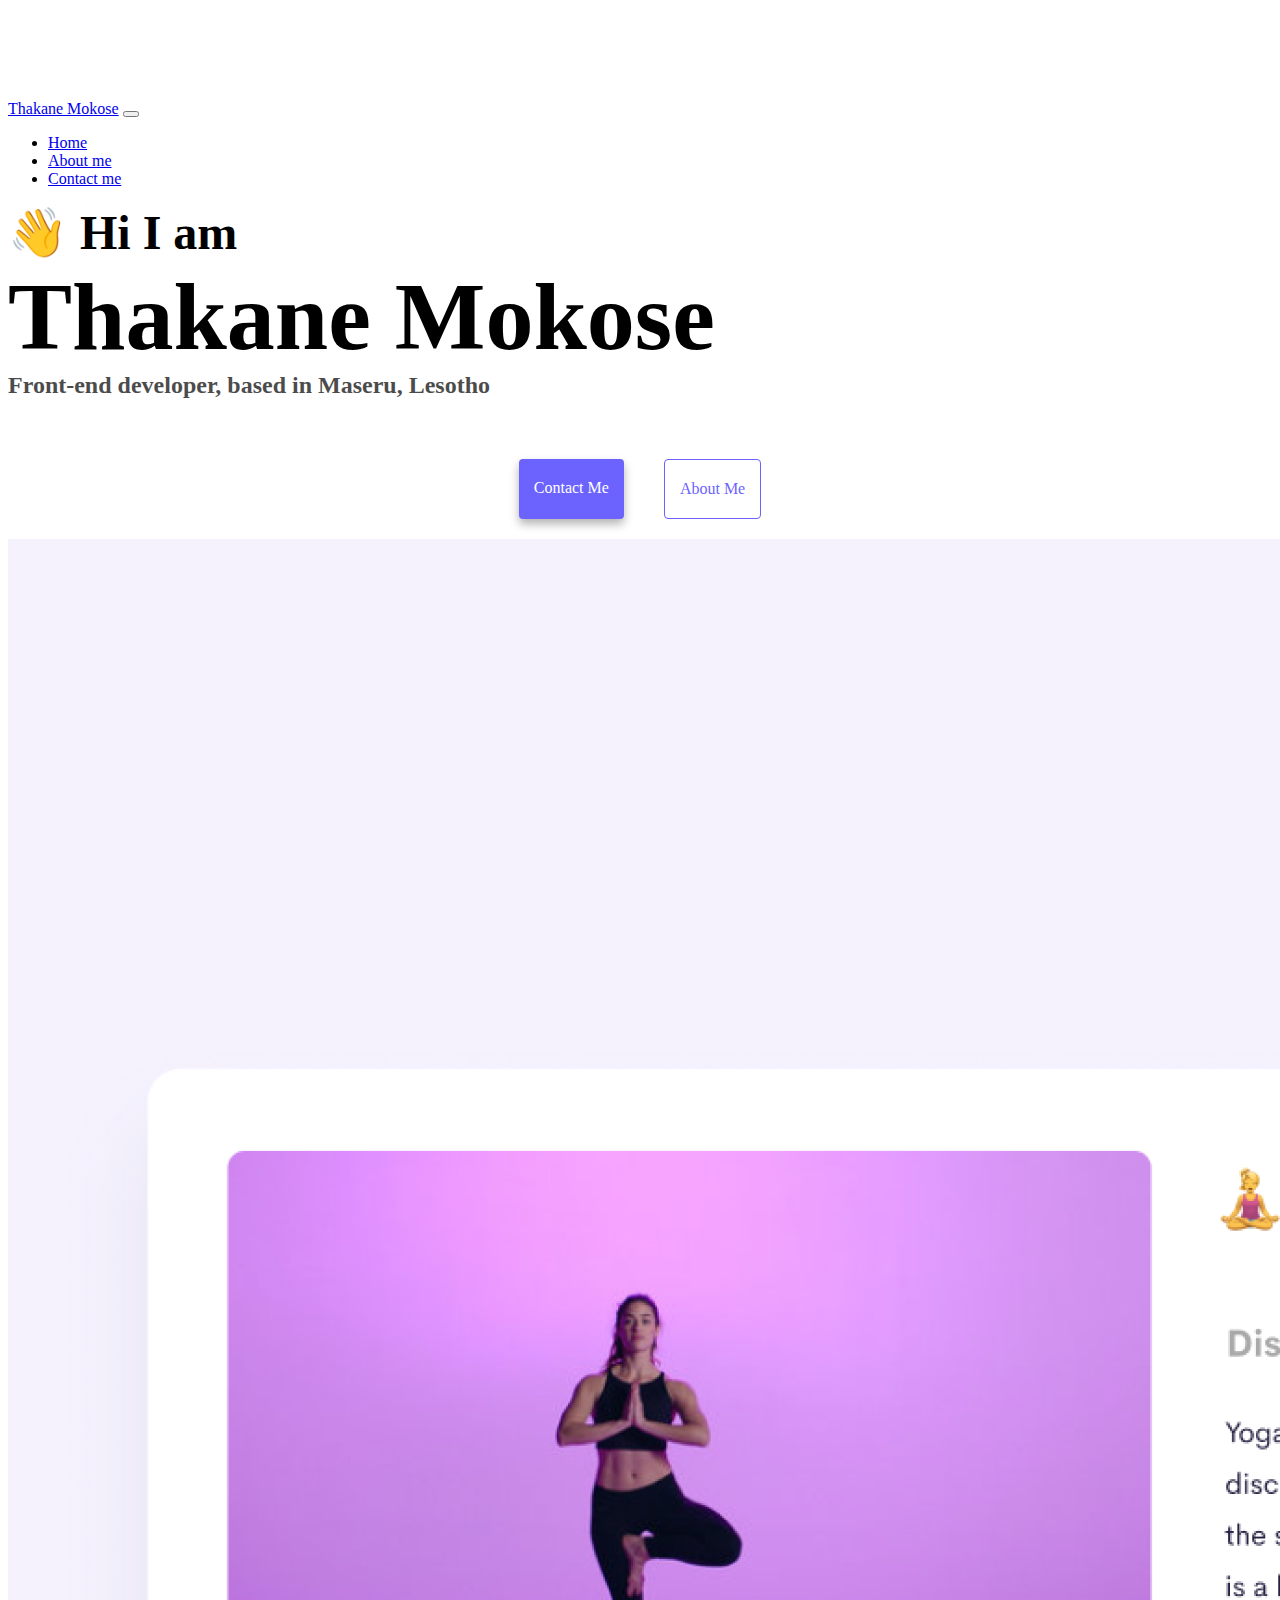
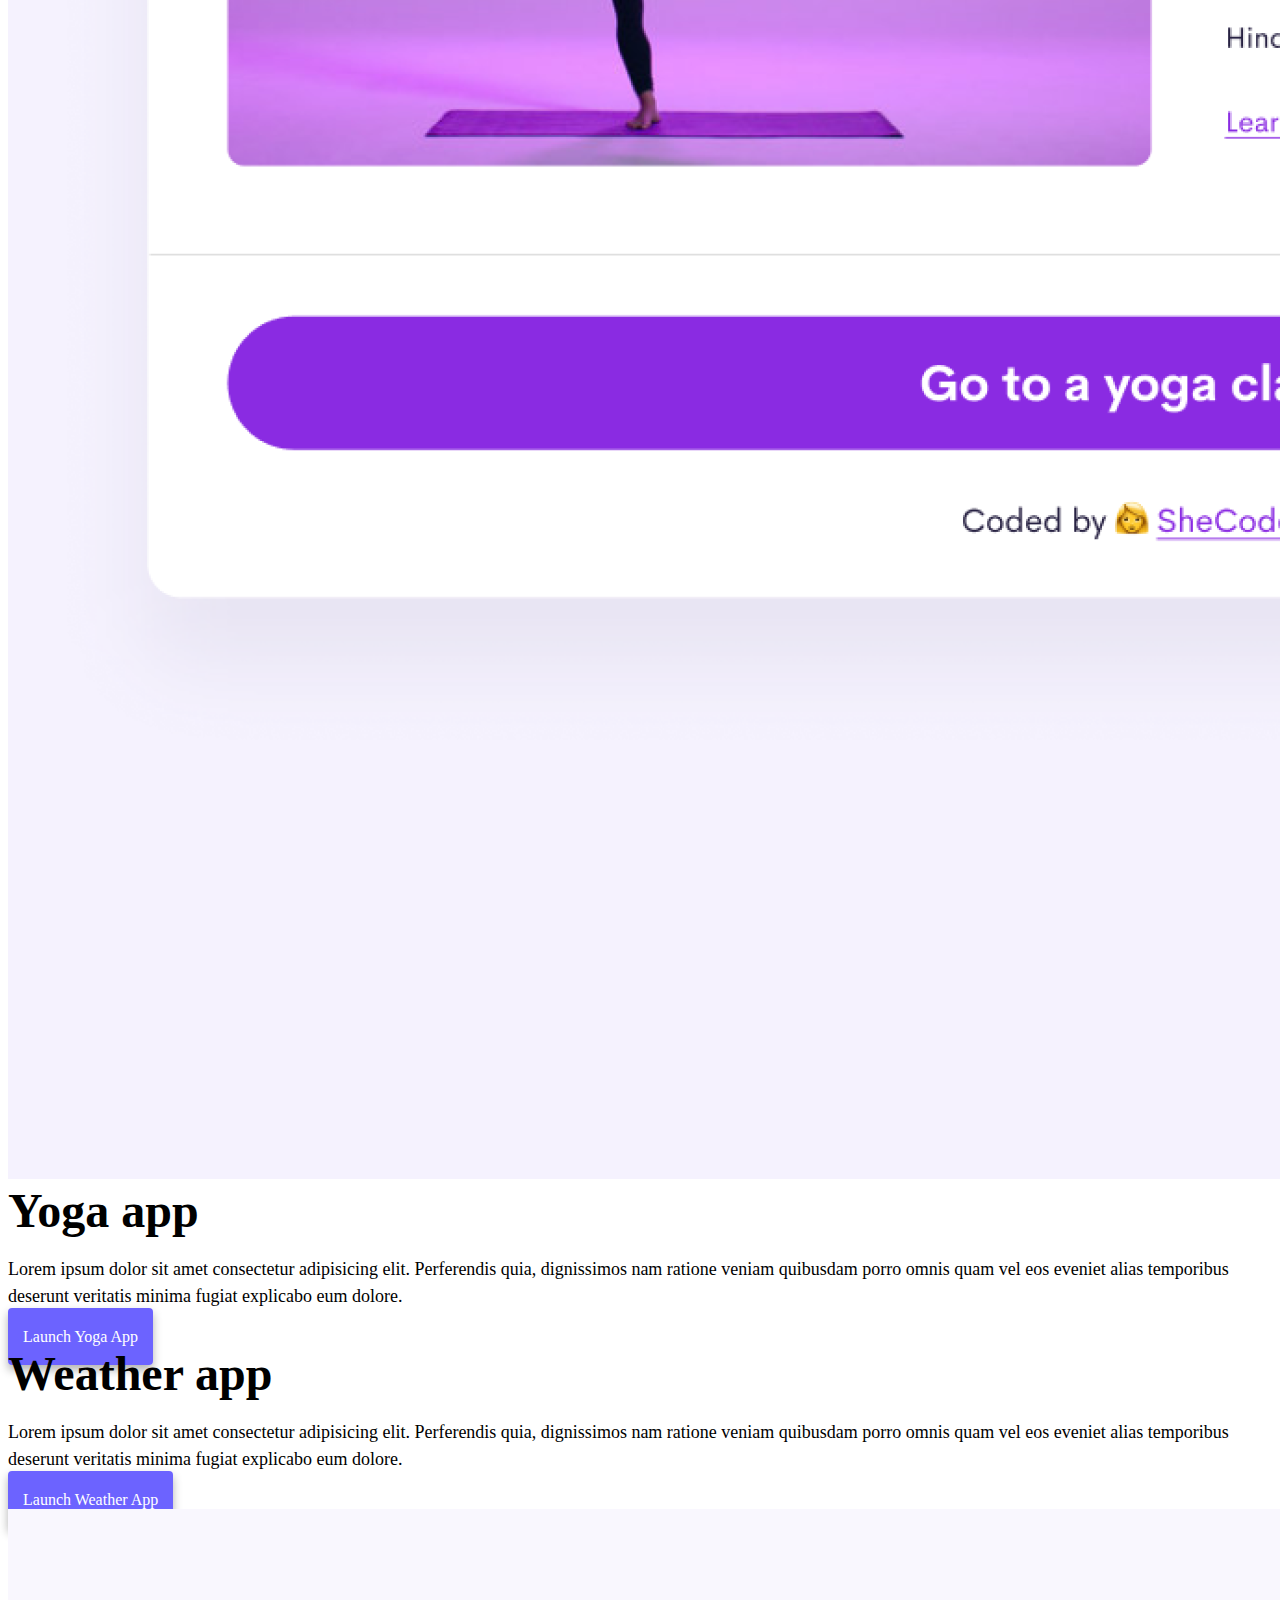
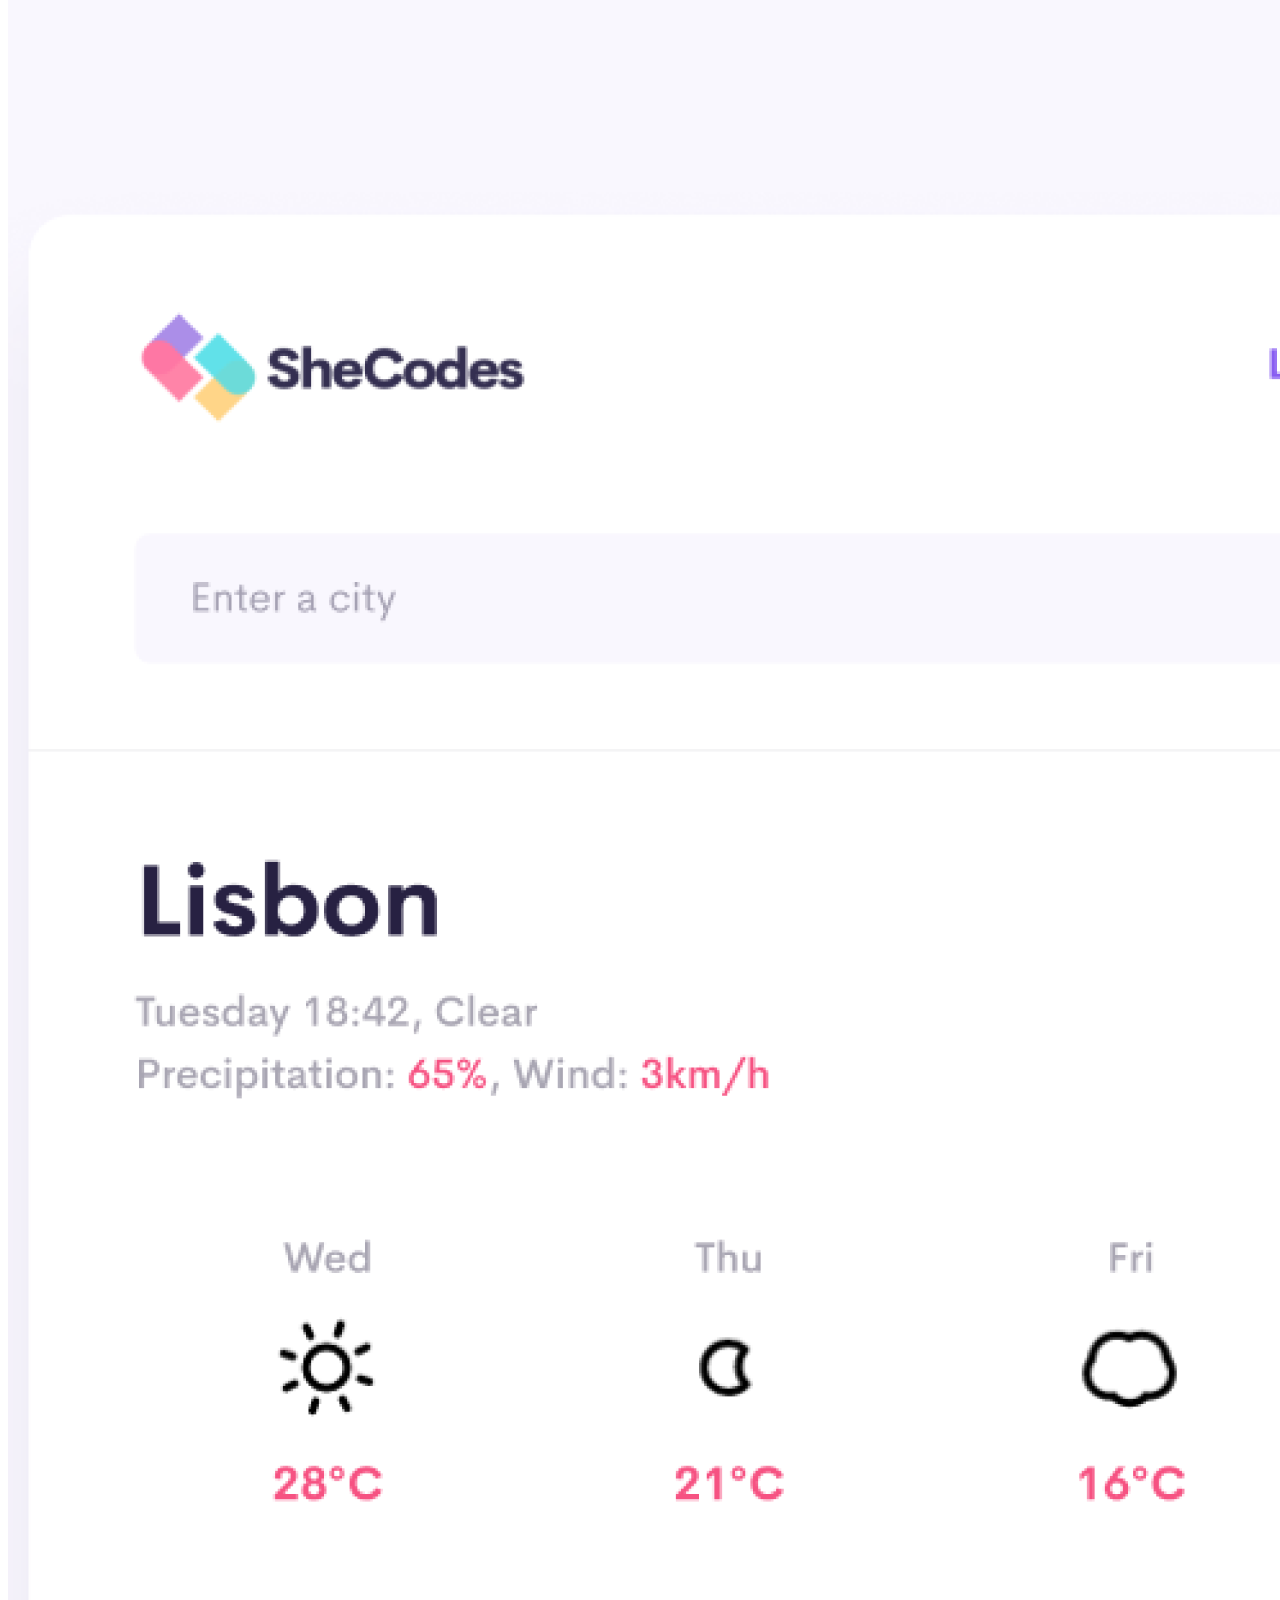
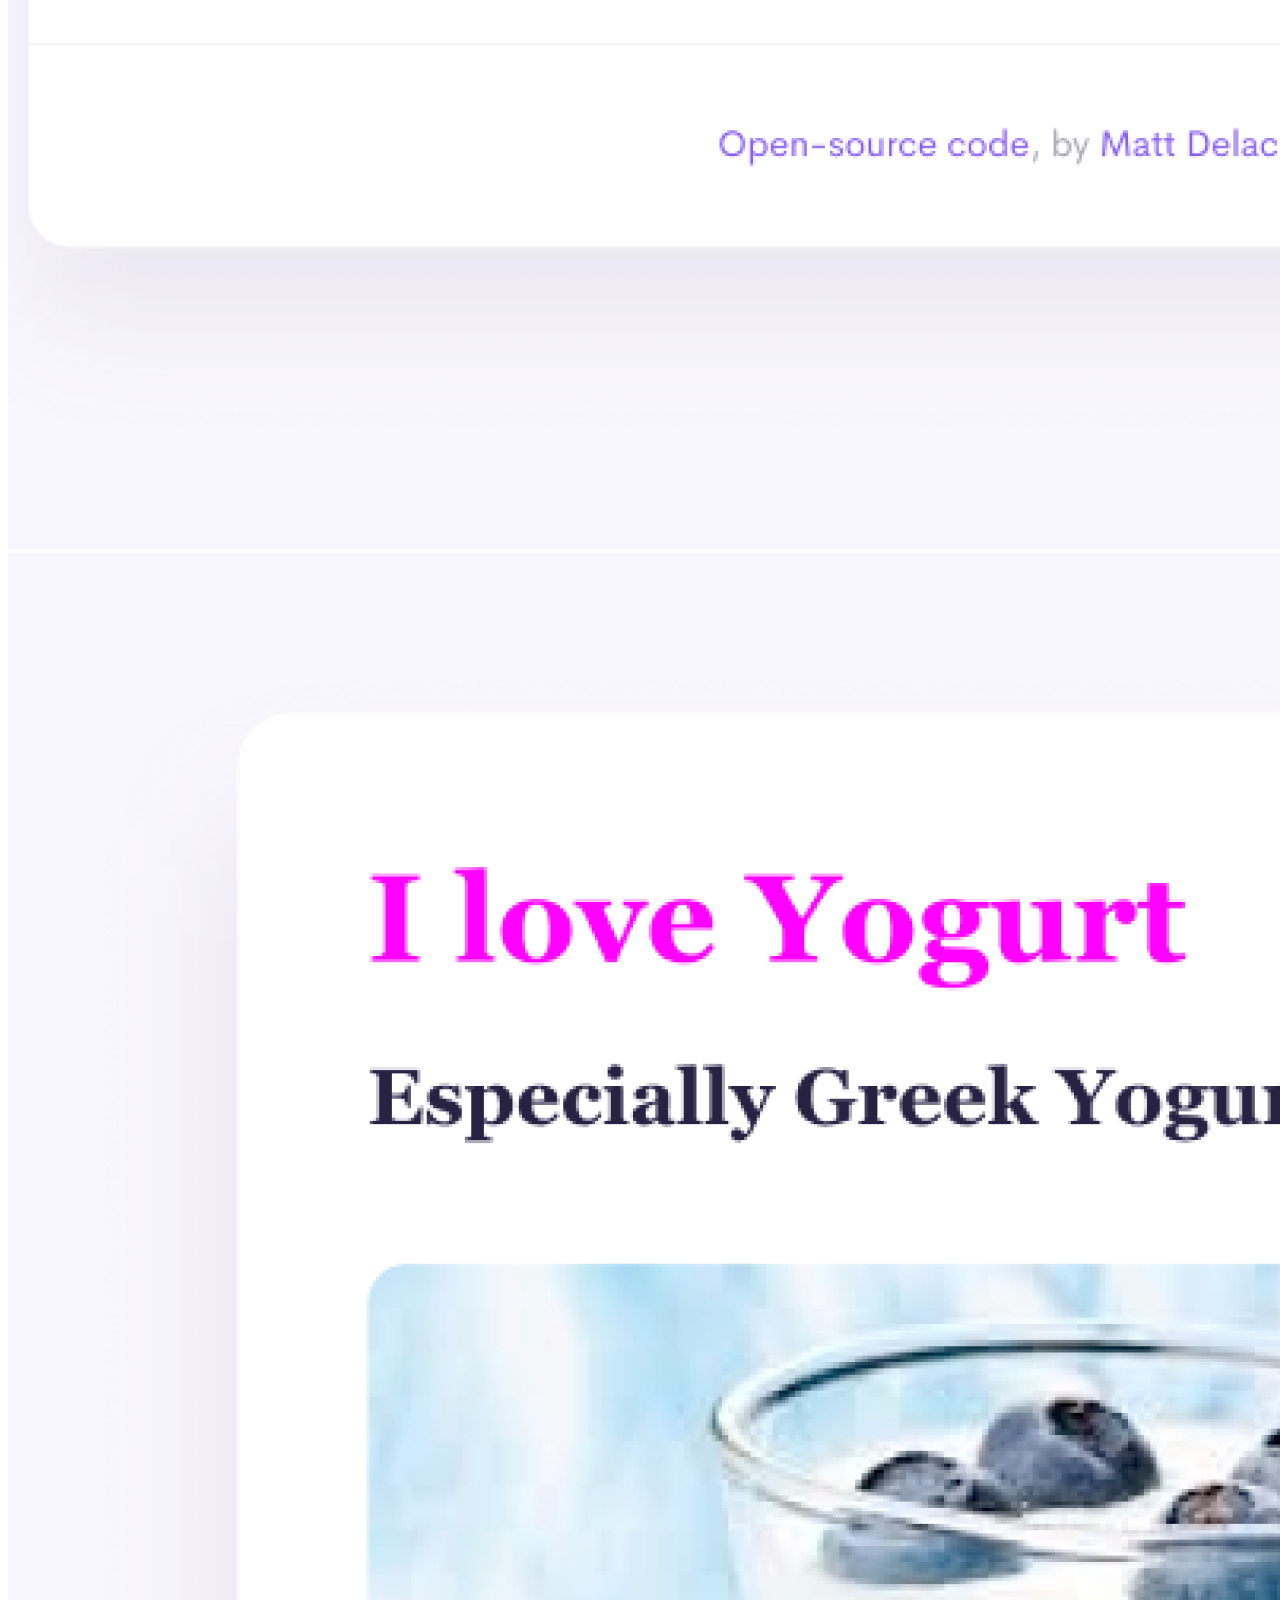
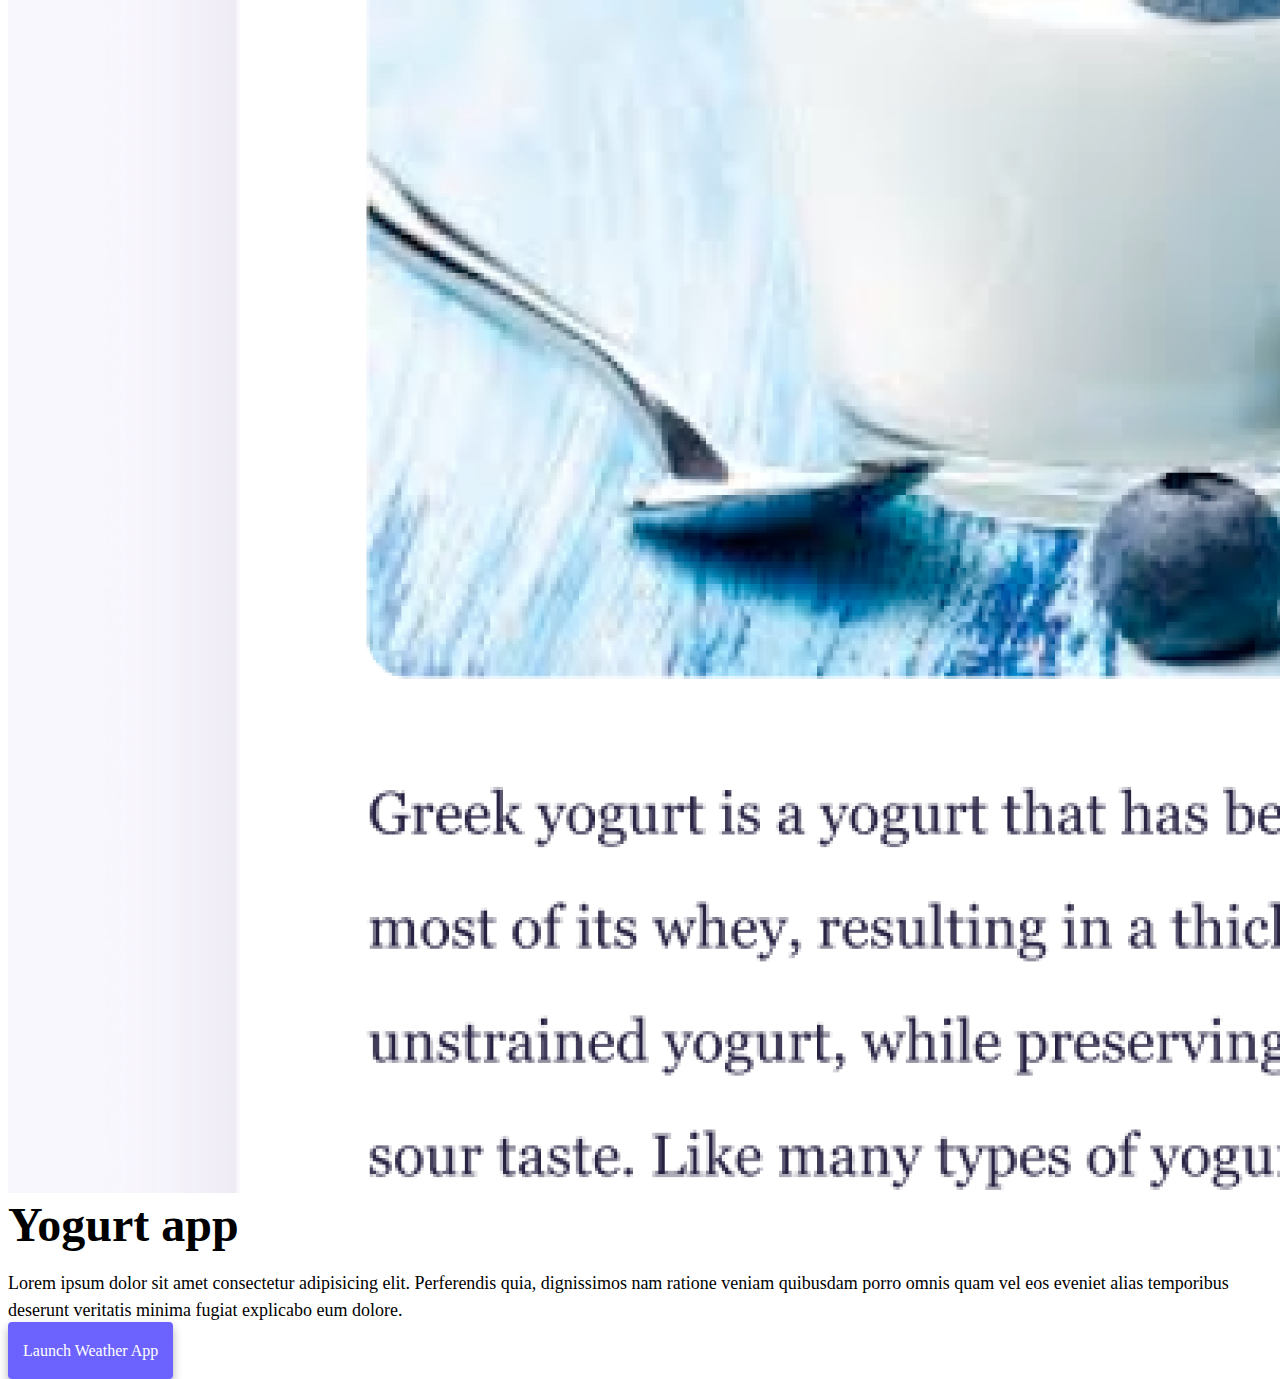
<file: index.html>
<!DOCTYPE html>
<html lang="en">
  <head>
    <meta charset="UTF-8" />
    <meta http-equiv="X-UA-Compatible" content="IE=edge" />
    <meta name="viewport" content="width=device-width, initial-scale=1.0" />
    <title>Thakane Mokose</title>
    <link
      href="https://cdn.jsdelivr.net/npm/bootstrap@5.0.0-beta2/dist/css/bootstrap.min.css"
      rel="stylesheet"
      integrity="sha384-BmbxuPwQa2lc/FVzBcNJ7UAyJxM6wuqIj61tLrc4wSX0szH/Ev+nYRRuWlolflfl"
      crossorigin="anonymous"
    />
    <script
      src="https://cdn.jsdelivr.net/npm/bootstrap@5.0.0-beta2/dist/js/bootstrap.bundle.min.js"
      integrity="sha384-b5kHyXgcpbZJO/tY9Ul7kGkf1S0CWuKcCD38l8YkeH8z8QjE0GmW1gYU5S9FOnJ0"
      crossorigin="anonymous"
    ></script>
    <link rel="stylesheet" href="style.css" />
    <meta name="description" content="Get to know Thakane Mokose and the projects she has worked on">
  </head>
  <body>
    <nav class="navbar navbar-expand-lg navbar-light bg-light fixed-top">
      <div class="container">
        <a class="navbar-brand" href="index.html">Thakane Mokose</a>
        <button
          class="navbar-toggler"
          type="button"
          data-bs-toggle="collapse"
          data-bs-target="#navbarNav"
          aria-controls="navbarNav"
          aria-expanded="false"
          aria-label="Toggle navigation"
        >
          <span class="navbar-toggler-icon"></span>
        </button>
        <div class="collapse navbar-collapse" id="navbarNav">
          <ul class="navbar-nav">
            <li class="nav-item">
              <a class="nav-link active" aria-current="page" href="index.html"
                >Home</a
              >
            </li>
            <li class="nav-item">
              <a class="nav-link" href="about.html">About me</a>
            </li>
            <li class="nav-item">
              <a class="nav-link" href="about.html#contact">Contact me</a>
            </li>
          </ul>
        </div>
      </div>
    </nav>
    <h2 class="text-center">👋 Hi I am</h2>
    <h1 class="text-center">Thakane Mokose</h1>
    <h3 class="text-center">Front-end developer, based in Maseru, Lesotho</h3>
    <div class="navigation-links mb-5">
      <a href="about.html#contact" class="primary-link">Contact me</a>
      <a href="about.html" class="secondary-link">About me</a>
    </div>
    <div class="container">
      <div class="row">
        <div class="col-sm-6">
          <img src="images/yoga.png" class="img-fluid rounded d-none d-sm-block" />
        </div>
        <div class="col-sm-6">
          <h2 class="mb-3">Yoga app</h2>
          <p>
            Lorem ipsum dolor sit amet consectetur adipisicing elit. Perferendis
            quia, dignissimos nam ratione veniam quibusdam porro omnis quam vel
            eos eveniet alias temporibus deserunt veritatis minima fugiat
            explicabo eum dolore.
          </p>
          <div class="mt-5">
            <a href="#" class="primary-link">Launch Yoga App</a>
          </div>
        </div>
      </div>
      <div class="row mt-5">
        <div class="col-sm-6">
          <h2 class="mb-3">Weather app</h2>
          <p>
            Lorem ipsum dolor sit amet consectetur adipisicing elit. Perferendis
            quia, dignissimos nam ratione veniam quibusdam porro omnis quam vel
            eos eveniet alias temporibus deserunt veritatis minima fugiat
            explicabo eum dolore.
          </p>
          <div class="mt-5">
            <a href="#" class="primary-link">Launch Weather App</a>
          </div>
        </div>
        <div class="col-sm-6">
          <img src="images/weather.png" class="img-fluid rounded d-none d-sm-block" />
        </div>
      </div>
      <div class="row mt-5">
        <div class="col-sm-6">
          <img src="images/yogurt.png" class="img-fluid rounded d-none d-sm-block" />
        </div>
        <div class="col-sm-6">
          <h2 class="mb-3">Yogurt app</h2>
          <p>
            Lorem ipsum dolor sit amet consectetur adipisicing elit. Perferendis
            quia, dignissimos nam ratione veniam quibusdam porro omnis quam vel
            eos eveniet alias temporibus deserunt veritatis minima fugiat
            explicabo eum dolore.
          </p>
          <div class="mt-5">
            <a href="#" class="primary-link">Launch Weather App</a>
          </div>
        </div>
      </div>
    </div>
  </body>
</html>
</file>
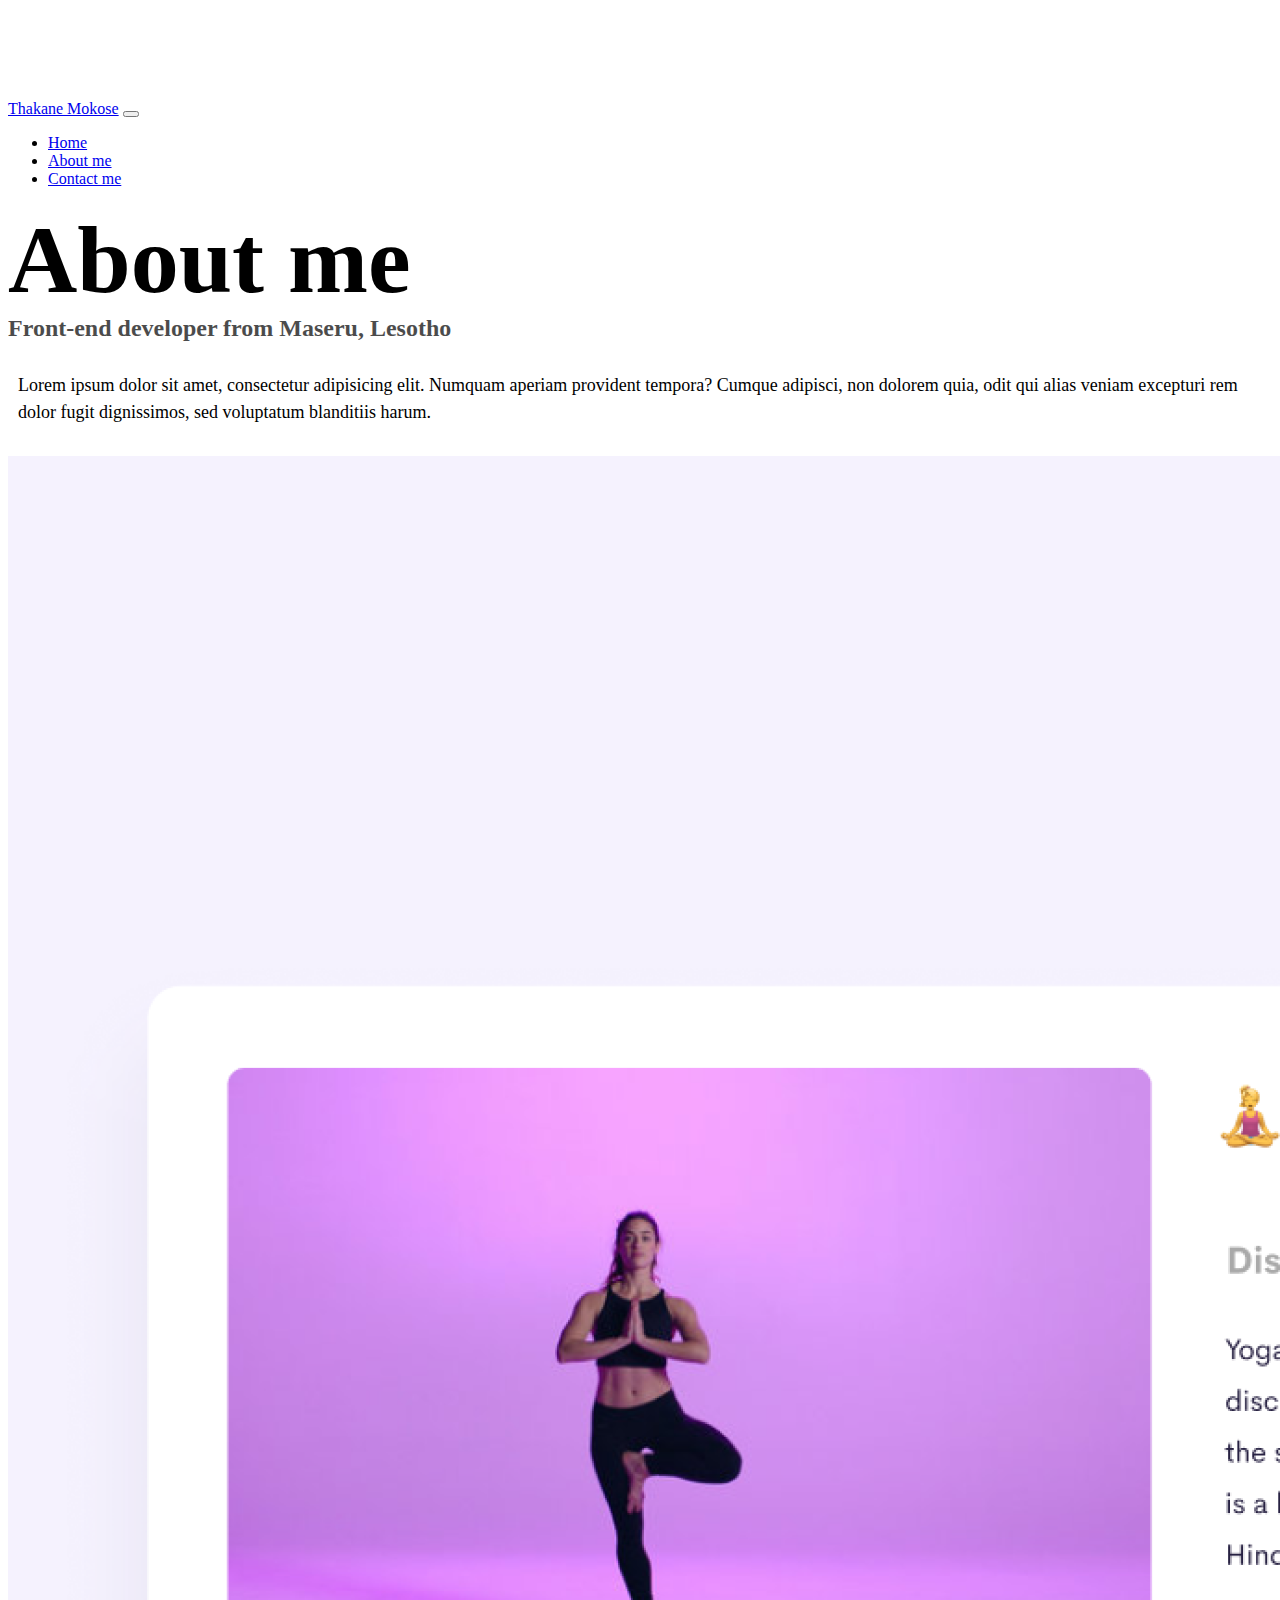
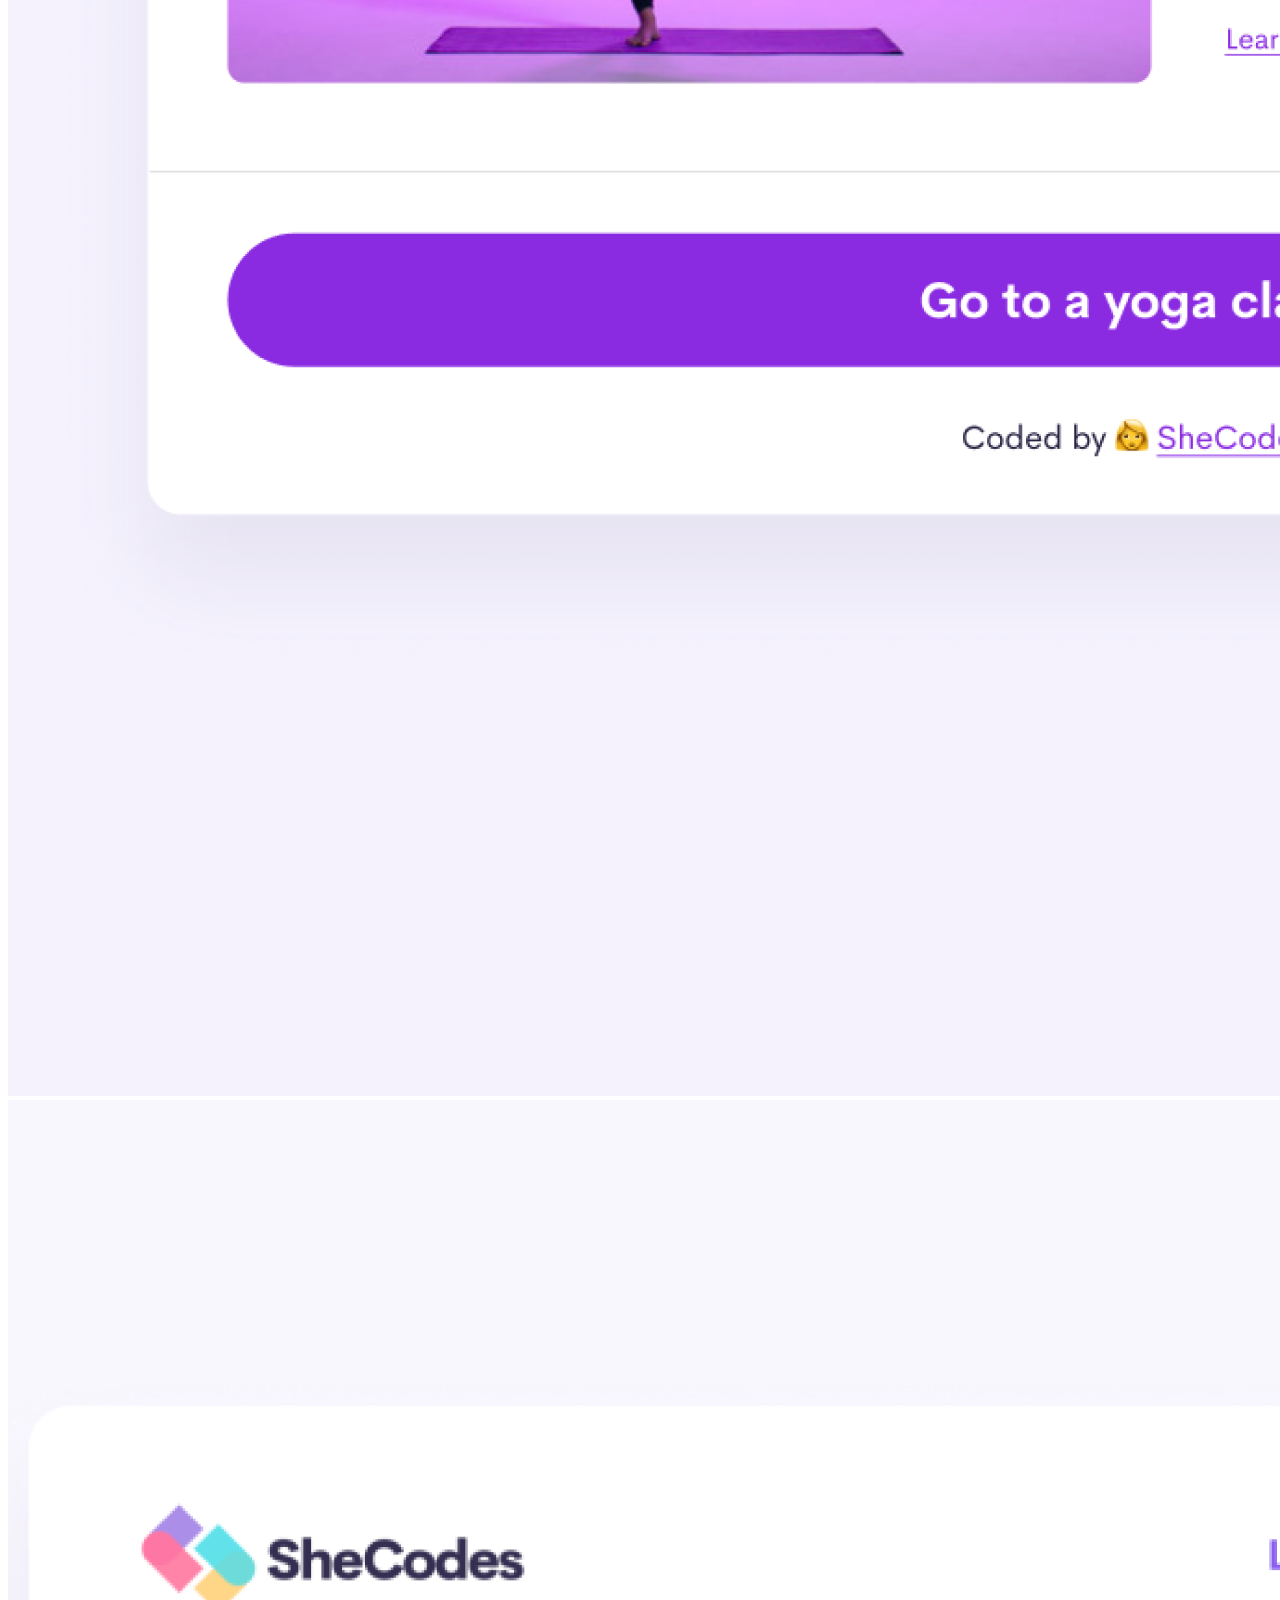
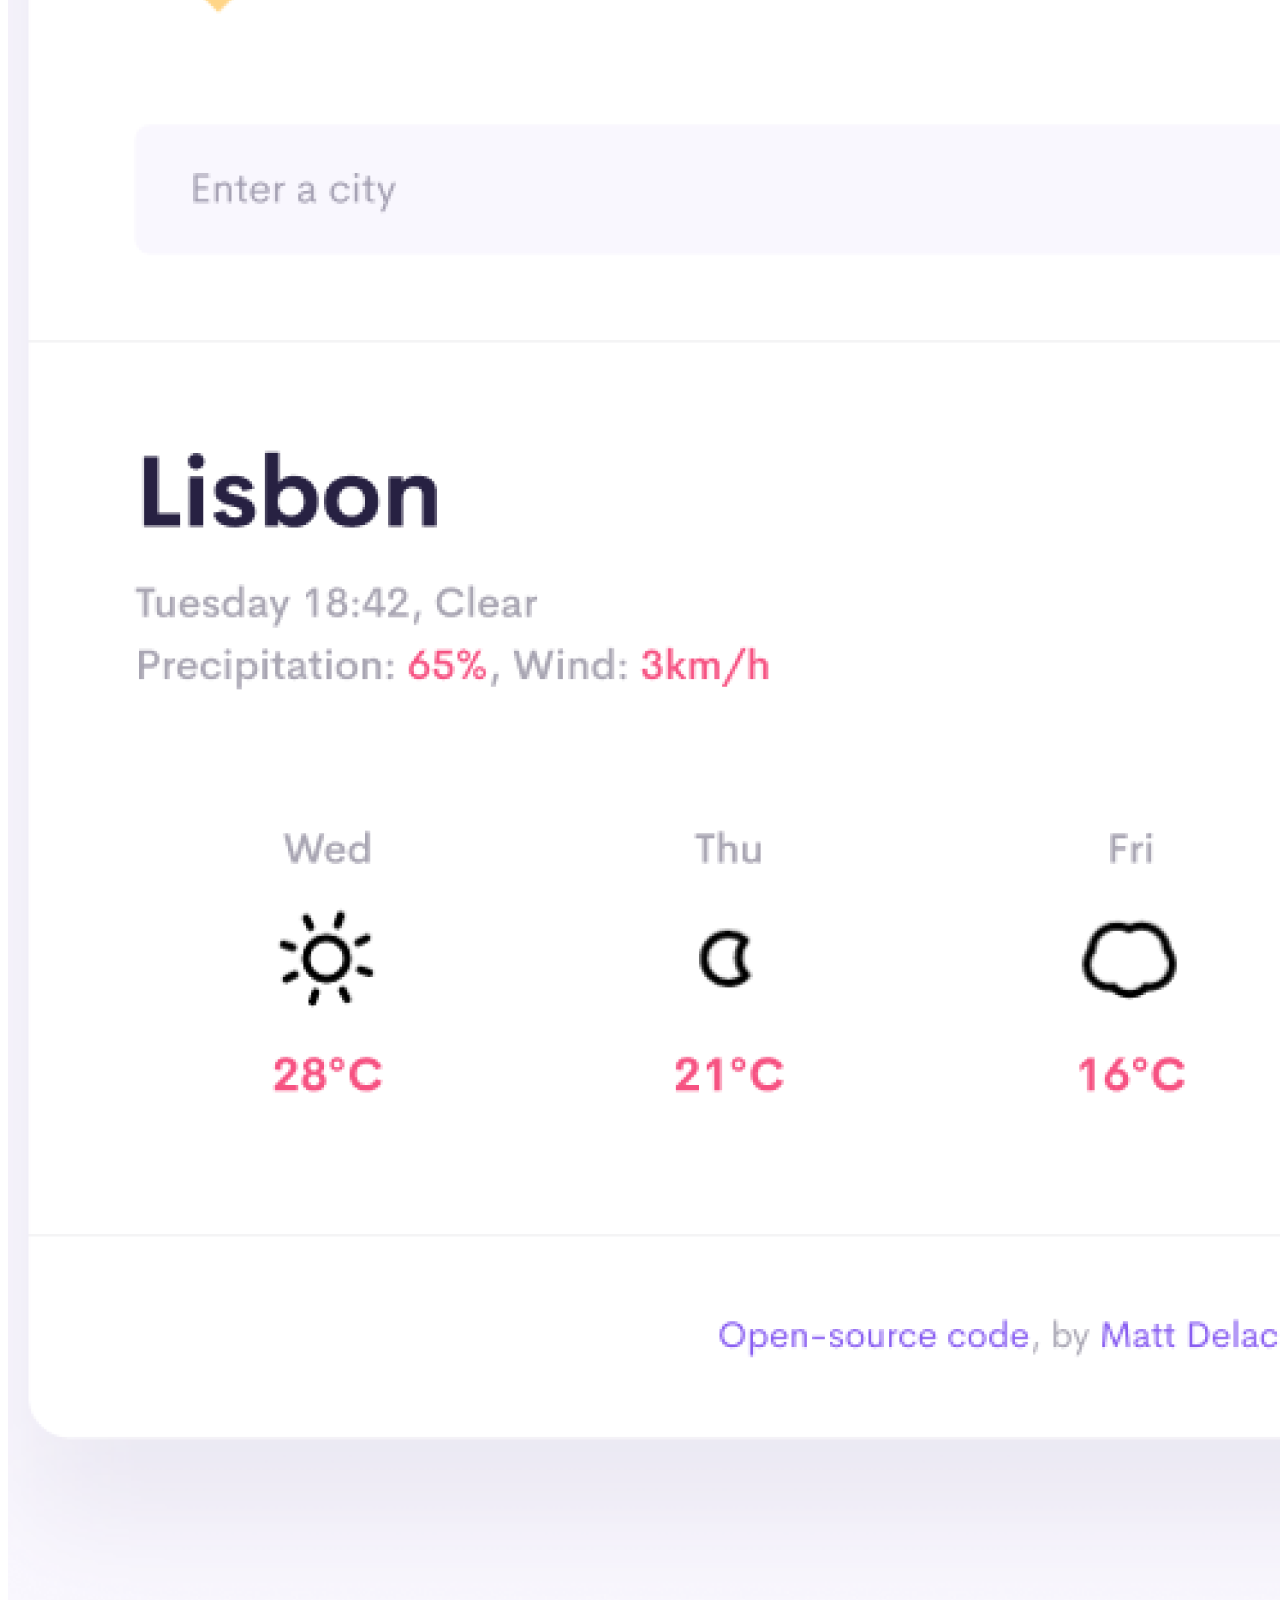
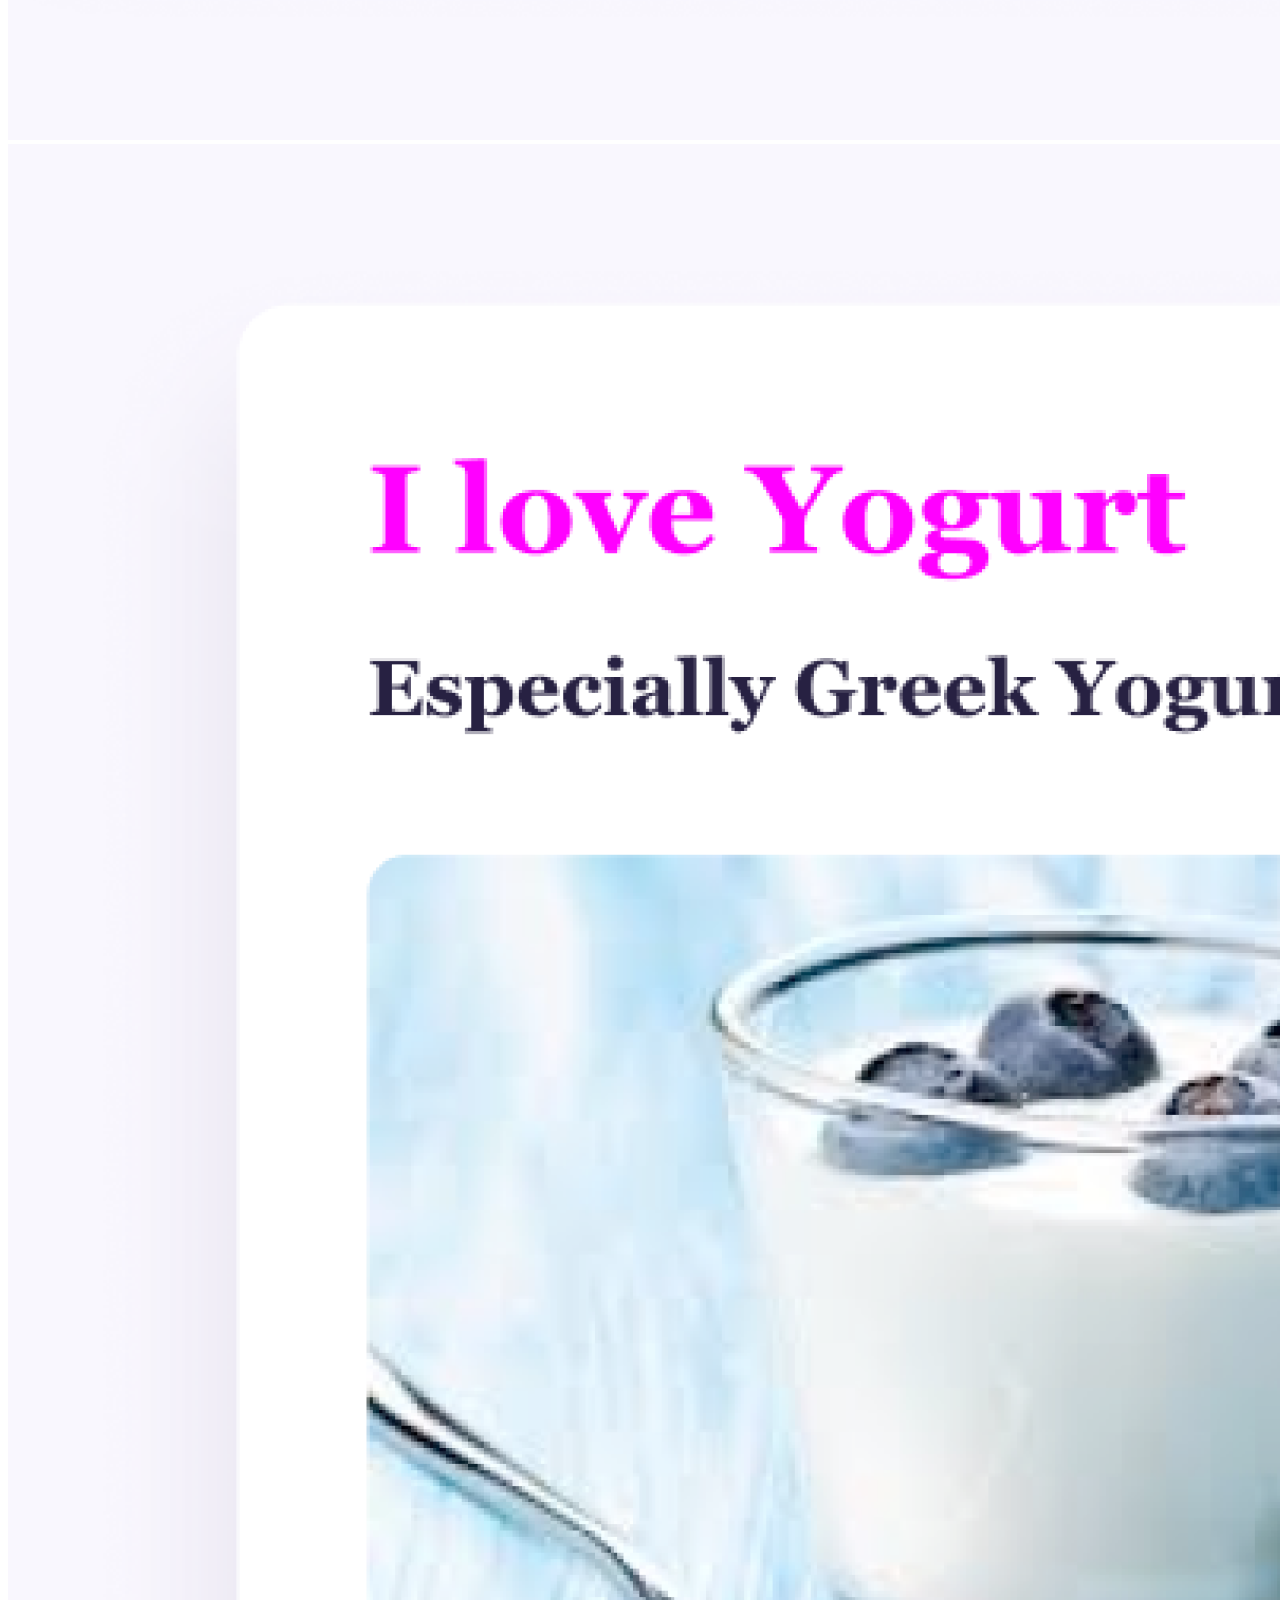
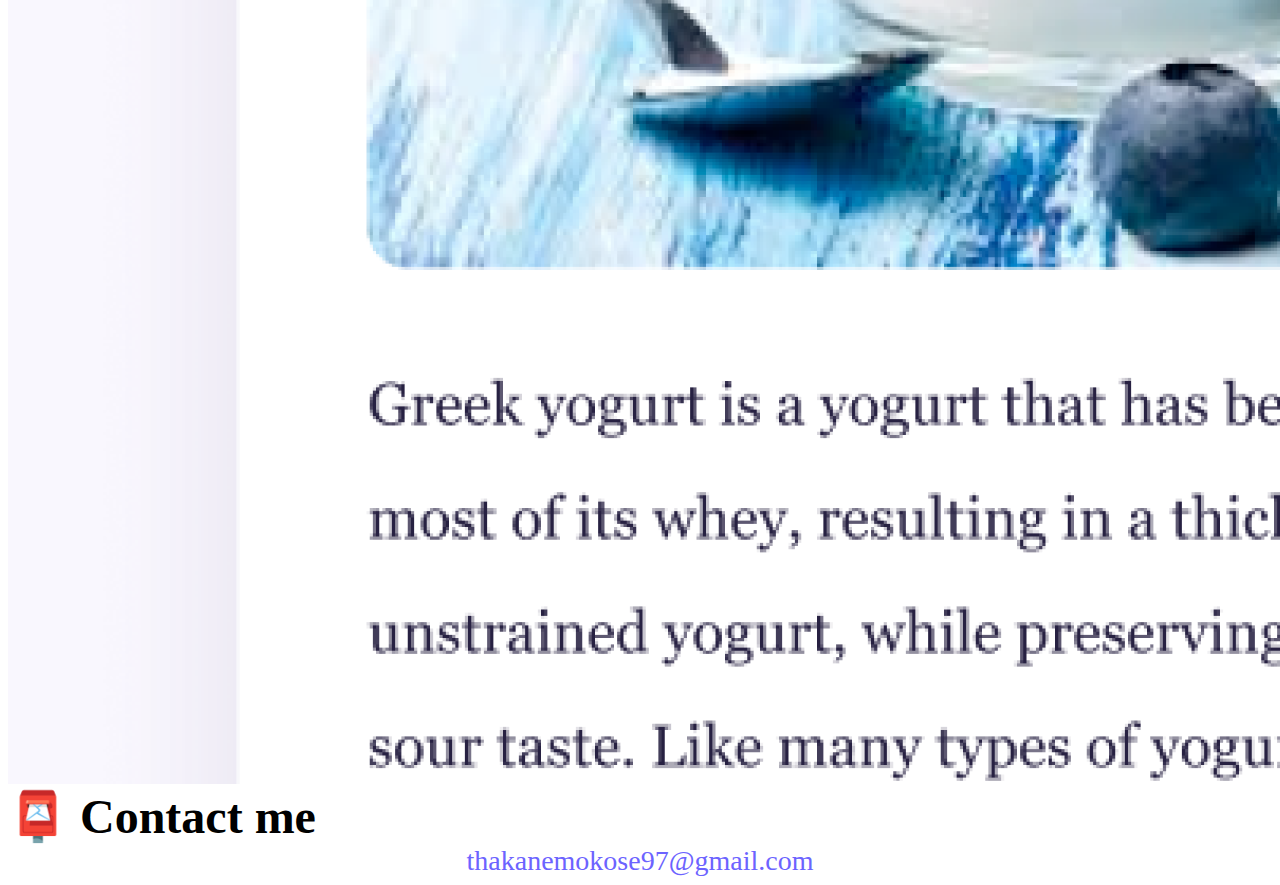
<file: about.html>
<!DOCTYPE html>
<html lang="en">
  <head>
    <meta charset="UTF-8" />
    <meta http-equiv="X-UA-Compatible" content="IE=edge" />
    <meta name="viewport" content="width=device-width, initial-scale=1.0" />
    <link
      href="https://cdn.jsdelivr.net/npm/bootstrap@5.0.0-beta2/dist/css/bootstrap.min.css"
      rel="stylesheet"
      integrity="sha384-BmbxuPwQa2lc/FVzBcNJ7UAyJxM6wuqIj61tLrc4wSX0szH/Ev+nYRRuWlolflfl"
      crossorigin="anonymous"
    />
    <script
      src="https://cdn.jsdelivr.net/npm/bootstrap@5.0.0-beta2/dist/js/bootstrap.bundle.min.js"
      integrity="sha384-b5kHyXgcpbZJO/tY9Ul7kGkf1S0CWuKcCD38l8YkeH8z8QjE0GmW1gYU5S9FOnJ0"
      crossorigin="anonymous"
    ></script>
    <link rel="stylesheet" href="style.css" />
    <title>About Thakane Mokose</title>
    <meta name="description" content="get to know all about Thakane Mokose and get in touch with her for more">
  </head>
  <body>
    <nav class="navbar navbar-expand-lg navbar-light bg-light fixed-top">
      <div class="container">
        <a class="navbar-brand" href="index.html">Thakane Mokose</a>
        <button
          class="navbar-toggler"
          type="button"
          data-bs-toggle="collapse"
          data-bs-target="#navbarNav"
          aria-controls="navbarNav"
          aria-expanded="false"
          aria-label="Toggle navigation"
        >
          <span class="navbar-toggler-icon"></span>
        </button>
        <div class="collapse navbar-collapse" id="navbarNav">
          <ul class="navbar-nav">
            <li class="nav-item">
              <a class="nav-link" aria-current="page" href="index.html">Home</a>
            </li>
            <li class="nav-item">
              <a class="nav-link active" href="about.html">About me</a>
            </li>
            <li class="nav-item">
              <a class="nav-link" href="about.html#contact">Contact me</a>
            </li>
          </ul>
        </div>
      </div>
    </nav>
    <h1 class="text-center">About me</h1>
    <h3 class="text-center">Front-end developer from Maseru, Lesotho</h3>
    <div class="about-paragraphs text-center">
      <p>
        Lorem ipsum dolor sit amet, consectetur adipisicing elit. Numquam
        aperiam provident tempora? Cumque adipisci, non dolorem quia, odit qui
        alias veniam excepturi rem dolor fugit dignissimos, sed voluptatum
        blanditiis harum.
      </p>
    </div>
    <div class="container">
      <div class="row">
        <div class="col-sm-4">
          <img src="images/yoga.png" class="img-fluid p-2 shadow rounded" />
        </div>
        <div class="col-sm-4">
          <img src="images/weather.png" class="img-fluid p-2 shadow rounded" />
        </div>
        <div class="col-sm-4">
          <img src="images/yogurt.png" class="img-fluid p-2 shadow rounded" />
        </div>
      </div>
    </div>
    <div id="contact" class="mt-5">
      <h2 class="text-center">📮 Contact me</h2>
      <a href="mailto:thakanemokose97@gmail.com " class="email-link"> thakanemokose97@gmail.com </a>
    </div>
  </body>
</html>
</file>
<file: style.css>
:root {
  --primary-color: #6c63ff;
  --secondary-color: #f5f2fe;
  --box-shadow: 0 5px 10px rgba(0, 0, 0, 0.3);
}

@media(max-width:576px){
  h1{
    font-size: 50px;
    color: rgb(29, 12, 29);
  }
  h2{
    font-size: 33px;
  }
  h3{
    font-size: 18px;
  }
   p{
    text-align: center;
  }
  .primary-link{
    display: block;
    text-align: center;
  } 
}

body {
  margin-top: 100px;
}

h1,
h2,
h3 {
  margin: 0;
}

h1 {
  font-size: 96px;
}

h2 {
  font-size: 48px;
}

h3 {
  font-size: 24px;
  opacity: 0.7;
}

p {
  font-size: 18px;
  line-height: 1.5;
}

.navigation-links {
  display: flex;
  margin-top: 40px;
  justify-content: center;
}

.navigation-links a {
  margin: 20px;
}

.primary-link {
  border-radius: 4px;
  padding: 20px 15px;
  text-decoration: none;
  text-transform: capitalize;
  background: var(--primary-color);
  box-shadow: var(--box-shadow);
  color: white;
}

.secondary-link {
  border-radius: 4px;
  padding: 20px 15px;
  text-decoration: none;
  text-transform: capitalize;
  color: var(--primary-color);
  border: 1px solid var(--primary-color);
}

.homepage-link {
  color: var(--primary-color);
  text-align: center;
  display: block;
}

.about-paragraphs {
  margin: 30px 0;
}

.about-paragraphs p {
  margin: 10px;
}

.email-link {
  display: flex;
  justify-content: center;
  color: var(--primary-color);
  font-size: 28px;
  text-decoration: none;
}

.email-link:hover {
  text-decoration: underline;
}
</file>
